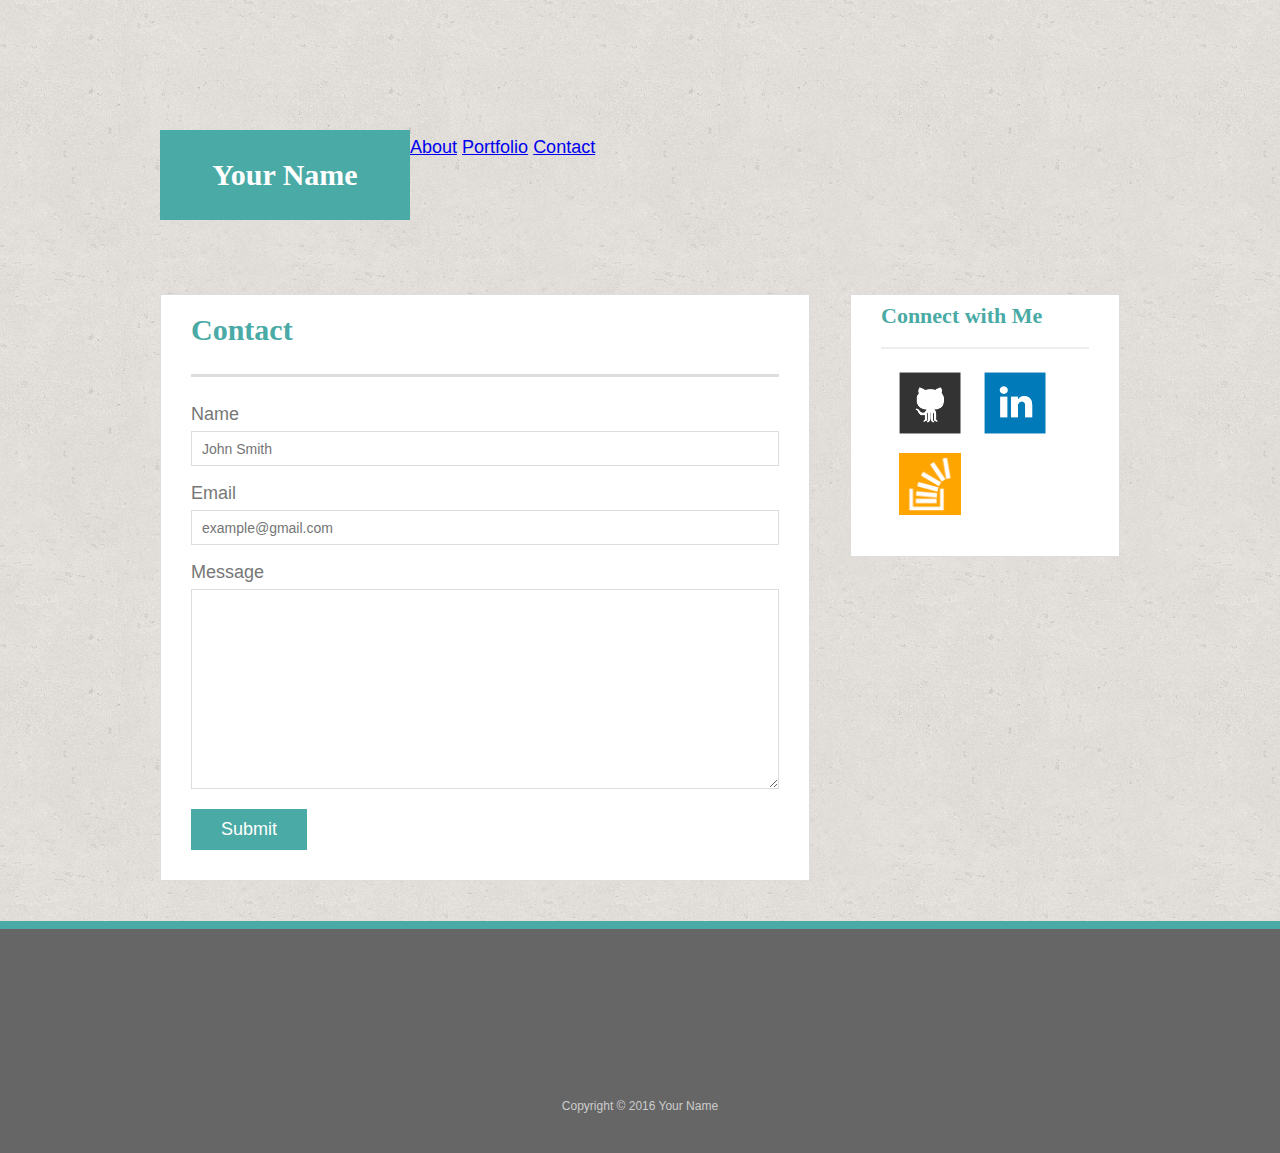
<file: hover.html>
<!doctype html>
<html lang="en-us">

<head>
  <meta charset="UTF-8">
  <title>Hover Styling</title>
  <link rel="stylesheet" type="text/css" href="assets/css/reset.css">
  <link rel="stylesheet" type="text/css" href="assets/css/style.css">
</head>

<body>

  <header id="masthead">
    <div class="container">
      <a href="#" id="logo">Your Name</a>
      <nav>
        <a href="#">About</a>
        <a href="#">Portfolio</a>
        <a href="#">Contact</a>
      </nav>
    </div>
  </header>

  <div id="main-container" class="container">
    <section class="main-section">
      <h1>Contact</h1>

      <form id="contact-form">
        <ul>
          <li>
            <label for="name">Name</label>
            <input type="text" id="name" name="name" placeholder="John Smith" required="required">
          </li>
          <li>
            <label for="email">Email</label>
            <input type="email" id="email" name="email" placeholder="example@gmail.com" required="required">
          </li>
          <li>
            <label for="message">Message</label>
            <textarea id="message" name="message" required="required"></textarea>
          </li>
        </ul>
        <input type="submit">
      </form>

    </section>

    <section class="sidebar">
      <div id="connect">
        <h2>Connect with Me</h2>

        <img src="assets/images/github-128.png" class="social" alt="Github">
        <img src="assets/images/linkedin-128.png" class="social" alt="LinkedIn">
        <img src="assets/images/stackoverflow-128.png" class="social" alt="Stack Overflow">
      </div>
    </section>
  </div>

  <footer>
    <div class="container">
      Copyright &copy; 2016 Your Name
    </div>
  </footer>
</body>

</html>
</file>
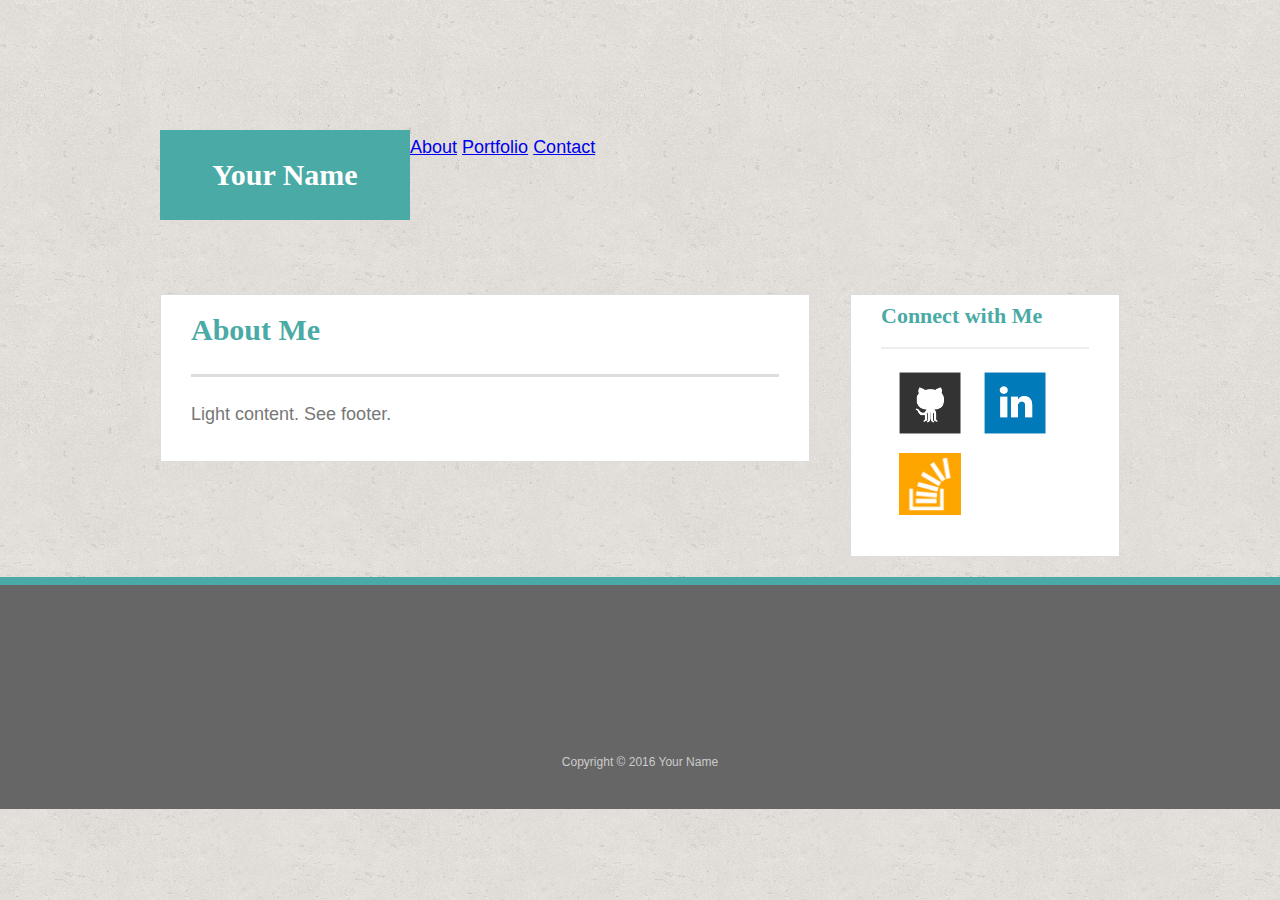
<file: stickyfooter.html>
<!doctype html>
<html lang="en-us">

<head>
  <meta charset="UTF-8">
  <title>Sticky Footer</title>
  <link rel="stylesheet" type="text/css" href="assets/css/reset.css">
  <link rel="stylesheet" type="text/css" href="assets/css/style.css">
</head>

<body>

  <header id="masthead">
    <div class="container">
      <a href="#" id="logo">Your Name</a>
      <nav>
        <a href="#">About</a>
        <a href="#">Portfolio</a>
        <a href="#">Contact</a>
      </nav>
    </div>
  </header>

  <div class="wrapper">
    <div id="main-container" class="container">
      <section class="main-section">
        <h1>About Me</h1>

        <p>Light content. See footer.</p>

      </section>

      <section class="sidebar">
        <div id="connect">
          <h2>Connect with Me</h2>

          <img src="assets/images/github-128.png" class="social" alt="Github">
          <img src="assets/images/linkedin-128.png" class="social" alt="LinkedIn">
          <img src="assets/images/stackoverflow-128.png" class="social" alt="Stack Overflow">
        </div>
      </section>

      <div class="push"></div>
    </div>
  </div>

  <footer>
    <div class="container">
      Copyright &copy; 2016 Your Name
    </div>
  </footer>
  
</body>

</html>
</file>
<file: assets/css/style.css>
body {
  font-family: Arial, "Helvetica Neue", Helvetica, sans-serif;
  font-size: 18px;
  line-height: 34px;
  color: #777;
  background: url("../images/concrete_seamless.png");
}

* {
  box-sizing: border-box;
}

/* general */       

.containerhead {
  width: 100%;
  max-width: 960px;
  margin: 0 auto;
  clear: both;
}

.container {

  width: 100%;
  max-width: 960px;
  margin: 0 auto;
  margin-top: 130px;
  clear: both;
}


h1,
h2,
h3,
p {
  margin-bottom: 20px;
}

p:last-child {
  margin-bottom: 0;
}

h1,
h2,
h3 {
  font-family: Georgia, Times, "Times New Roman", serif;
  font-weight: 700;
  color: #4aaaa5;
}

h1 {
  padding-bottom: 20px;
  font-size: 30px;
  line-height: 49px;
  border-bottom: 3px solid #ddd;
}

h2,
h3 {
  font-size: 22px;
}

/* header */

#logo {
  float: left;
  width: 250px;
  height: 90px;
  font-family: Georgia, Times, "Times New Roman", serif;
  font-size: 30px;
  font-weight: 700;
  line-height: 90px;
  color: #fff;
  text-align: center;
  text-decoration: none;
  background: #4aaaa5;
}

.innernav {
  float: right;
  margin-top: 25px;
}

.innernav a {
  display: inline-block;
  padding-left: 15px;
  margin-left: 15px;
  line-height: 18px;
  color: #999;
  text-decoration: none;
  border-left: 1px solid #efefef;
}

.innernav a:first-child {
  border-left: 0 none;
}

/* footer */

footer {
  padding: 30px 0;
  clear: both;
  font-size: 12px;
  color: #fff;
  color: #ccc;
  text-align: center;
  background: #666;
  border-top: 8px solid #4aaaa5;
}

/* sidebar */

.sidebar {
  float: right;
  width: 100%;
  max-width: 270px;
  padding: 10px 30px 30px 30px;
  margin-bottom: 20px;
  background: #fff;
  border: 1px solid #ddd;
}

h3,
.sidebar h2 {
  padding-bottom: 20px;
  margin-bottom: 15px;
  line-height: 22px;
  border-bottom: 2px solid #eee;
}

.social {
  width: 62px;
  height: 62px;
  margin-top: 8px;
  margin-left: 18px;

}

.social:last-child {
  margin-right: 0;
}

/* main */

.main-section {
  float: left;
  width: 100%;
  max-width: 650px;
  padding: 10px 30px 30px 30px;
  margin: 0 0 40px 0px;
  background: #fff;
  border: 1px solid #ddd;
}

/* portfolio page */

.work {
  position: relative;
  float: left;
  width: 273px;
  margin: 20px 0 25px;
  overflow: auto;
}

.work:nth-child(even) {
  margin-right: 40px;
}

.work img {
  width: 100%;
  border: 0 none;
  opacity: 0.8;
}

.work h3 {
  position: absolute;
  bottom: 20px;
  width: 100%;
  padding: 15px;
  margin-bottom: 0;
  font-weight: 300;
  line-height: 30px;
  color: #fff;
  text-align: center;
  background: #4aaaa5;
  border-bottom: 0;
}

.auth-image {
  float: left;
  width: 200px;
  height: auto;
  margin-top: 10px;
  margin-right: 25px;
}

/* contact page */

ul {
  list-style-type: none;
  padding: 0;
  margin: 0;
}

#contact-form ul {
  margin-bottom: 20px;
}

#contact-form li {
  margin-bottom: 10px;
}

label,
input[type=text],
input[type=email],
textarea {
  display: block;
  width: 100%;
}

input[type=text],
input[type=email],
textarea {
  height: 35px;
  padding: 0 10px;
  font-size: 14px;
  border: 1px solid #ddd;
}

textarea {
  height: 200px;
}

input[type=submit] {
  padding: 10px 30px;
  font-size: 18px;
  color: #fff;
  cursor: pointer;
  background: #4aaaa5;
  
  border: 0 none;
}


.contactInfo{
  font-size: 15px;
  padding-top: 10px;
}
</file>
